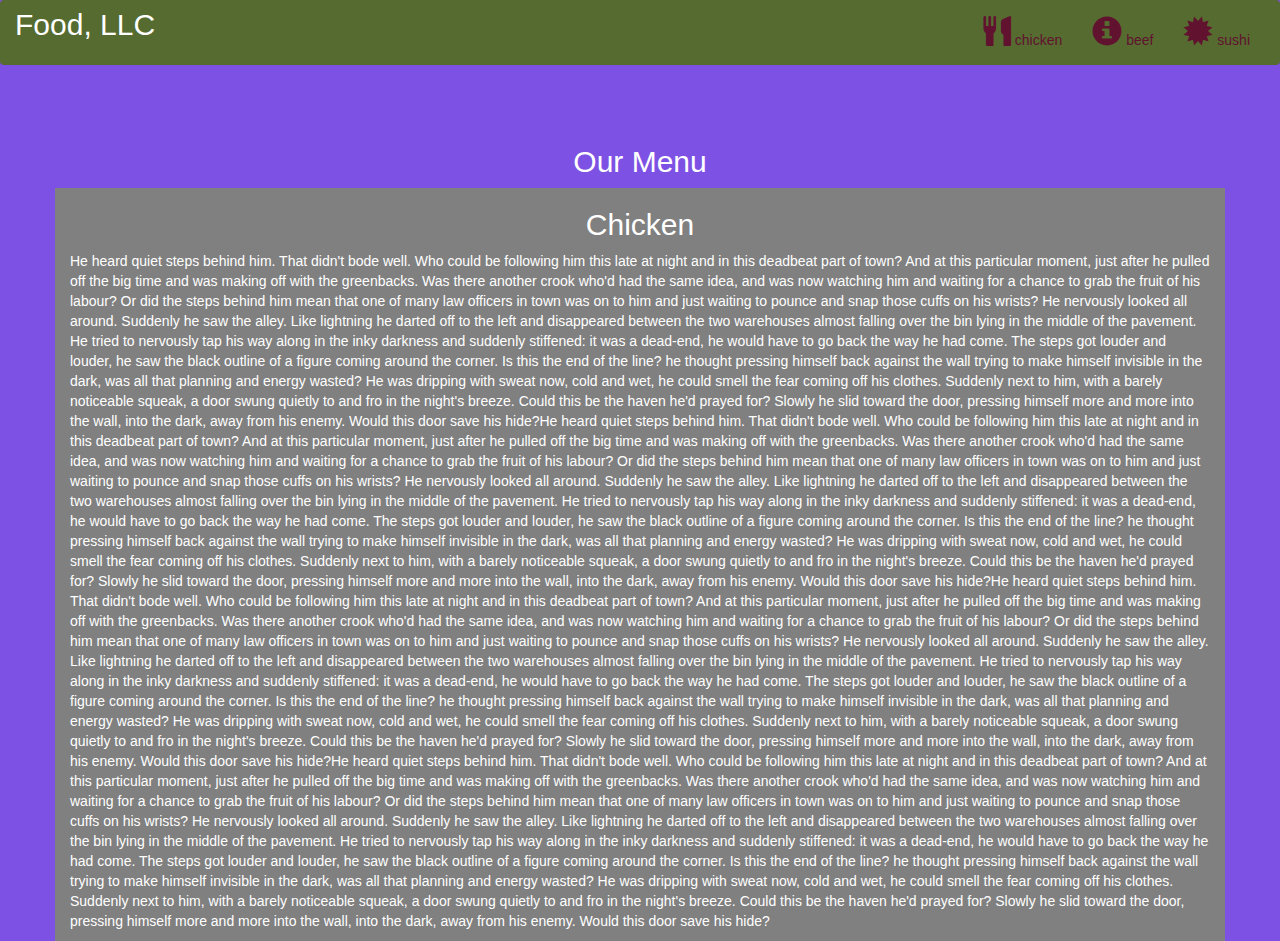
<file: index.html>
<!DOCTYPE html>
<html lang="en">
<head>
  <title>My solution</title>
  <meta charset="utf-8">
  <meta name="viewport" content="width=device-width, initial-scale=1">
  <link rel="stylesheet" href="https://maxcdn.bootstrapcdn.com/bootstrap/3.4.1/css/bootstrap.min.css">
  <link rel="stylesheet" type="text/css" href="module 3 assignment/CSS/style.css">
  <script src="https://ajax.googleapis.com/ajax/libs/jquery/3.5.1/jquery.min.js"></script>
  <script src="https://maxcdn.bootstrapcdn.com/bootstrap/3.4.1/js/bootstrap.min.js"></script>
</head>
<body>

<nav class="navbar navbar-inverse">
  <div class="container-fluid">
    <div class="navbar-header">
      <button type="button" class="navbar-toggle" data-toggle="collapse" data-target="#myNavbar">
        <span class="icon-bar"></span>
        <span class="icon-bar"></span>
        <span class="icon-bar"></span>                        
      </button>
      <a class="navbar-brand" href="#" >Food, LLC</a>
    </div>
    <div class="collapse navbar-collapse" id="myNavbar">
    
      <ul class="nav navbar-nav navbar-right" >
        <li style>
        <a href="#" > 
        <span class="glyphicon glyphicon-cutlery"></span> chicken</a>
        </li>
        <li>
        <a href="#" >
        <span class="glyphicon glyphicon-info-sign"></span> beef</a>
        </li>
        <li>
        <a href="#">
        <span class="glyphicon glyphicon-certificate"></span> sushi</a>
        </li>
      </ul>
    </div>
  </div>
</nav>
<br>
<br>  
<h1><p class="text-center">Our Menu</p></h1>


<div id="main-content" class="container">
  <div id="home-tiles" class="row">
      <div class="col-md-12 col-sm-12 col-xs-12">
            
            <p id="chickstory">
          <h2>Chicken</h2>
              He heard quiet steps behind him. That didn't bode well. Who could be following him this late at night and in this deadbeat part of town? And at this particular moment, just after he pulled off the big time and was making off with the greenbacks. Was there another crook who'd had the same idea, and was now watching him and waiting for a chance to grab the fruit of his labour? Or did the steps behind him mean that one of many law officers in town was on to him and just waiting to pounce and snap those cuffs on his wrists? He nervously looked all around. Suddenly he saw the alley. Like lightning he darted off to the left and disappeared between the two warehouses almost falling over the bin lying in the middle of the pavement. He tried to nervously tap his way along in the inky darkness and suddenly stiffened: it was a dead-end, he would have to go back the way he had come. The steps got louder and louder, he saw the black outline of a figure coming around the corner. Is this the end of the line? he thought pressing himself back against the wall trying to make himself invisible in the dark, was all that planning and energy wasted? He was dripping with sweat now, cold and wet, he could smell the fear coming off his clothes. Suddenly next to him, with a barely noticeable squeak, a door swung quietly to and fro in the night's breeze. Could this be the haven he'd prayed for? Slowly he slid toward the door, pressing himself more and more into the wall, into the dark, away from his enemy. Would this door save his hide?He heard quiet steps behind him. That didn't bode well. Who could be following him this late at night and in this deadbeat part of town? And at this particular moment, just after he pulled off the big time and was making off with the greenbacks. Was there another crook who'd had the same idea, and was now watching him and waiting for a chance to grab the fruit of his labour? Or did the steps behind him mean that one of many law officers in town was on to him and just waiting to pounce and snap those cuffs on his wrists? He nervously looked all around. Suddenly he saw the alley. Like lightning he darted off to the left and disappeared between the two warehouses almost falling over the bin lying in the middle of the pavement. He tried to nervously tap his way along in the inky darkness and suddenly stiffened: it was a dead-end, he would have to go back the way he had come. The steps got louder and louder, he saw the black outline of a figure coming around the corner. Is this the end of the line? he thought pressing himself back against the wall trying to make himself invisible in the dark, was all that planning and energy wasted? He was dripping with sweat now, cold and wet, he could smell the fear coming off his clothes. Suddenly next to him, with a barely noticeable squeak, a door swung quietly to and fro in the night's breeze. Could this be the haven he'd prayed for? Slowly he slid toward the door, pressing himself more and more into the wall, into the dark, away from his enemy. Would this door save his hide?He heard quiet steps behind him. That didn't bode well. Who could be following him this late at night and in this deadbeat part of town? And at this particular moment, just after he pulled off the big time and was making off with the greenbacks. Was there another crook who'd had the same idea, and was now watching him and waiting for a chance to grab the fruit of his labour? Or did the steps behind him mean that one of many law officers in town was on to him and just waiting to pounce and snap those cuffs on his wrists? He nervously looked all around. Suddenly he saw the alley. Like lightning he darted off to the left and disappeared between the two warehouses almost falling over the bin lying in the middle of the pavement. He tried to nervously tap his way along in the inky darkness and suddenly stiffened: it was a dead-end, he would have to go back the way he had come. The steps got louder and louder, he saw the black outline of a figure coming around the corner. Is this the end of the line? he thought pressing himself back against the wall trying to make himself invisible in the dark, was all that planning and energy wasted? He was dripping with sweat now, cold and wet, he could smell the fear coming off his clothes. Suddenly next to him, with a barely noticeable squeak, a door swung quietly to and fro in the night's breeze. Could this be the haven he'd prayed for? Slowly he slid toward the door, pressing himself more and more into the wall, into the dark, away from his enemy. Would this door save his hide?He heard quiet steps behind him. That didn't bode well. Who could be following him this late at night and in this deadbeat part of town? And at this particular moment, just after he pulled off the big time and was making off with the greenbacks. Was there another crook who'd had the same idea, and was now watching him and waiting for a chance to grab the fruit of his labour? Or did the steps behind him mean that one of many law officers in town was on to him and just waiting to pounce and snap those cuffs on his wrists? He nervously looked all around. Suddenly he saw the alley. Like lightning he darted off to the left and disappeared between the two warehouses almost falling over the bin lying in the middle of the pavement. He tried to nervously tap his way along in the inky darkness and suddenly stiffened: it was a dead-end, he would have to go back the way he had come. The steps got louder and louder, he saw the black outline of a figure coming around the corner. Is this the end of the line? he thought pressing himself back against the wall trying to make himself invisible in the dark, was all that planning and energy wasted? He was dripping with sweat now, cold and wet, he could smell the fear coming off his clothes. Suddenly next to him, with a barely noticeable squeak, a door swung quietly to and fro in the night's breeze. Could this be the haven he'd prayed for? Slowly he slid toward the door, pressing himself more and more into the wall, into the dark, away from his enemy. Would this door save his hide?
            </p>
      </div>
    </div>
</div>

</body>
</html>
</file>
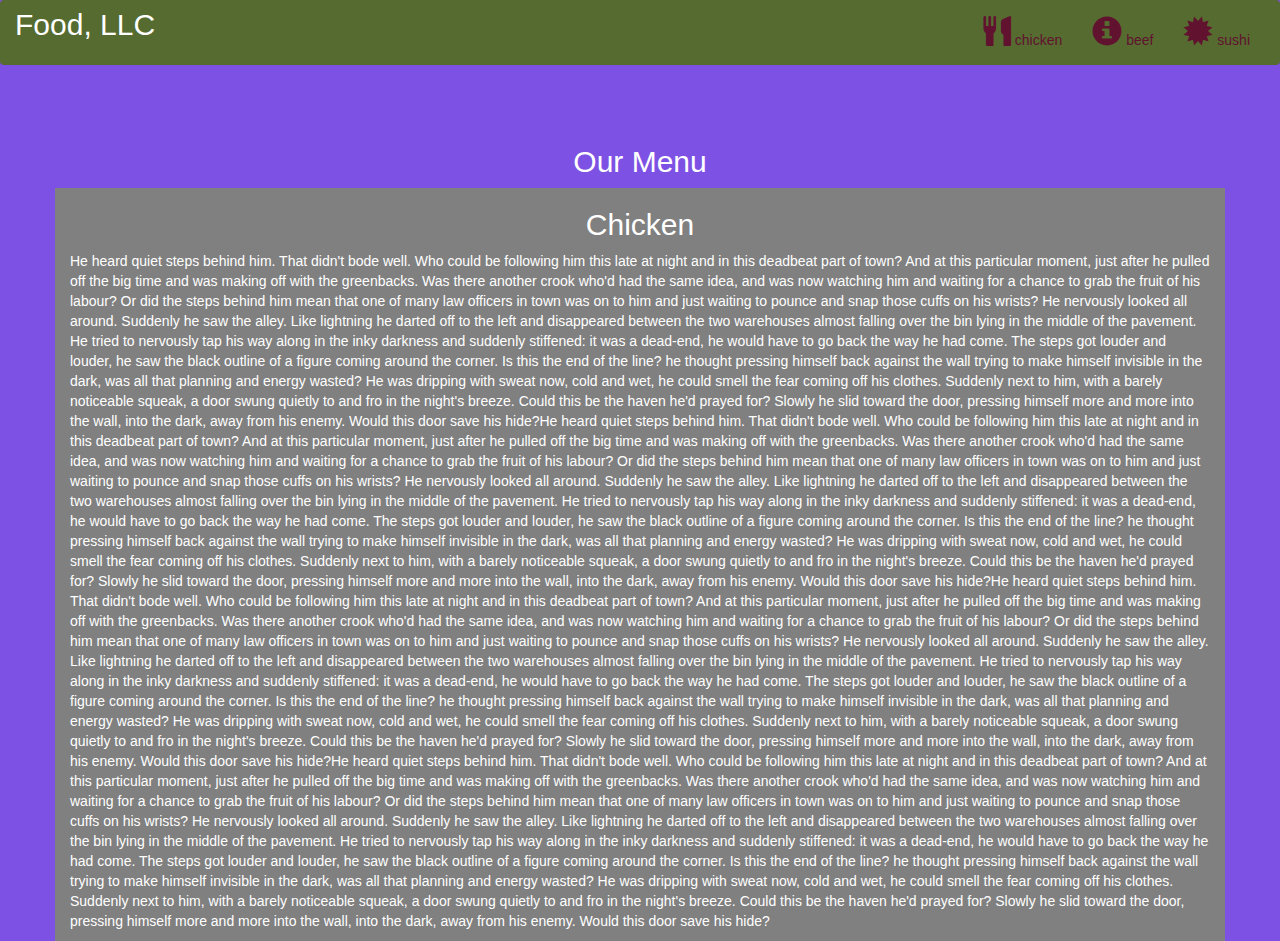
<file: module 3 assignment/index.html>
<!DOCTYPE html>
<html lang="en">
<head>
  <title>Bootstrap Example</title>
  <meta charset="utf-8">
  <meta name="viewport" content="width=device-width, initial-scale=1">
  <link rel="stylesheet" href="https://maxcdn.bootstrapcdn.com/bootstrap/3.4.1/css/bootstrap.min.css">
  <link rel="stylesheet" type="text/css" href="CSS/style.css">
  <script src="https://ajax.googleapis.com/ajax/libs/jquery/3.5.1/jquery.min.js"></script>
  <script src="https://maxcdn.bootstrapcdn.com/bootstrap/3.4.1/js/bootstrap.min.js"></script>
</head>
<body>

<nav class="navbar navbar-inverse">
  <div class="container-fluid">
    <div class="navbar-header">
      <button type="button" class="navbar-toggle" data-toggle="collapse" data-target="#myNavbar">
        <span class="icon-bar"></span>
        <span class="icon-bar"></span>
        <span class="icon-bar"></span>                        
      </button>
      <a class="navbar-brand" href="#" >Food, LLC</a>
    </div>
    <div class="collapse navbar-collapse" id="myNavbar">
    
      <ul class="nav navbar-nav navbar-right" >
        <li style>
        <a href="#" > 
        <span class="glyphicon glyphicon-cutlery"></span> chicken</a>
        </li>
        <li>
        <a href="#" >
        <span class="glyphicon glyphicon-info-sign"></span> beef</a>
        </li>
        <li>
        <a href="#">
        <span class="glyphicon glyphicon-certificate"></span> sushi</a>
        </li>
      </ul>
    </div>
  </div>
</nav>
<br>
<br>  
<h1><p class="text-center">Our Menu</p></h1>


<div id="main-content" class="container">
  <div id="home-tiles" class="row">
      <div class="col-md-12 col-sm-12 col-xs-12">
            
            <p id="chickstory">
          <h2>Chicken</h2>
              He heard quiet steps behind him. That didn't bode well. Who could be following him this late at night and in this deadbeat part of town? And at this particular moment, just after he pulled off the big time and was making off with the greenbacks. Was there another crook who'd had the same idea, and was now watching him and waiting for a chance to grab the fruit of his labour? Or did the steps behind him mean that one of many law officers in town was on to him and just waiting to pounce and snap those cuffs on his wrists? He nervously looked all around. Suddenly he saw the alley. Like lightning he darted off to the left and disappeared between the two warehouses almost falling over the bin lying in the middle of the pavement. He tried to nervously tap his way along in the inky darkness and suddenly stiffened: it was a dead-end, he would have to go back the way he had come. The steps got louder and louder, he saw the black outline of a figure coming around the corner. Is this the end of the line? he thought pressing himself back against the wall trying to make himself invisible in the dark, was all that planning and energy wasted? He was dripping with sweat now, cold and wet, he could smell the fear coming off his clothes. Suddenly next to him, with a barely noticeable squeak, a door swung quietly to and fro in the night's breeze. Could this be the haven he'd prayed for? Slowly he slid toward the door, pressing himself more and more into the wall, into the dark, away from his enemy. Would this door save his hide?He heard quiet steps behind him. That didn't bode well. Who could be following him this late at night and in this deadbeat part of town? And at this particular moment, just after he pulled off the big time and was making off with the greenbacks. Was there another crook who'd had the same idea, and was now watching him and waiting for a chance to grab the fruit of his labour? Or did the steps behind him mean that one of many law officers in town was on to him and just waiting to pounce and snap those cuffs on his wrists? He nervously looked all around. Suddenly he saw the alley. Like lightning he darted off to the left and disappeared between the two warehouses almost falling over the bin lying in the middle of the pavement. He tried to nervously tap his way along in the inky darkness and suddenly stiffened: it was a dead-end, he would have to go back the way he had come. The steps got louder and louder, he saw the black outline of a figure coming around the corner. Is this the end of the line? he thought pressing himself back against the wall trying to make himself invisible in the dark, was all that planning and energy wasted? He was dripping with sweat now, cold and wet, he could smell the fear coming off his clothes. Suddenly next to him, with a barely noticeable squeak, a door swung quietly to and fro in the night's breeze. Could this be the haven he'd prayed for? Slowly he slid toward the door, pressing himself more and more into the wall, into the dark, away from his enemy. Would this door save his hide?He heard quiet steps behind him. That didn't bode well. Who could be following him this late at night and in this deadbeat part of town? And at this particular moment, just after he pulled off the big time and was making off with the greenbacks. Was there another crook who'd had the same idea, and was now watching him and waiting for a chance to grab the fruit of his labour? Or did the steps behind him mean that one of many law officers in town was on to him and just waiting to pounce and snap those cuffs on his wrists? He nervously looked all around. Suddenly he saw the alley. Like lightning he darted off to the left and disappeared between the two warehouses almost falling over the bin lying in the middle of the pavement. He tried to nervously tap his way along in the inky darkness and suddenly stiffened: it was a dead-end, he would have to go back the way he had come. The steps got louder and louder, he saw the black outline of a figure coming around the corner. Is this the end of the line? he thought pressing himself back against the wall trying to make himself invisible in the dark, was all that planning and energy wasted? He was dripping with sweat now, cold and wet, he could smell the fear coming off his clothes. Suddenly next to him, with a barely noticeable squeak, a door swung quietly to and fro in the night's breeze. Could this be the haven he'd prayed for? Slowly he slid toward the door, pressing himself more and more into the wall, into the dark, away from his enemy. Would this door save his hide?He heard quiet steps behind him. That didn't bode well. Who could be following him this late at night and in this deadbeat part of town? And at this particular moment, just after he pulled off the big time and was making off with the greenbacks. Was there another crook who'd had the same idea, and was now watching him and waiting for a chance to grab the fruit of his labour? Or did the steps behind him mean that one of many law officers in town was on to him and just waiting to pounce and snap those cuffs on his wrists? He nervously looked all around. Suddenly he saw the alley. Like lightning he darted off to the left and disappeared between the two warehouses almost falling over the bin lying in the middle of the pavement. He tried to nervously tap his way along in the inky darkness and suddenly stiffened: it was a dead-end, he would have to go back the way he had come. The steps got louder and louder, he saw the black outline of a figure coming around the corner. Is this the end of the line? he thought pressing himself back against the wall trying to make himself invisible in the dark, was all that planning and energy wasted? He was dripping with sweat now, cold and wet, he could smell the fear coming off his clothes. Suddenly next to him, with a barely noticeable squeak, a door swung quietly to and fro in the night's breeze. Could this be the haven he'd prayed for? Slowly he slid toward the door, pressing himself more and more into the wall, into the dark, away from his enemy. Would this door save his hide?
            </p>
      </div>
    </div>
</div>

</body>
</html>
</file>
<file: module 3 assignment/CSS/style.css>
*{
	margin: 0;
	padding: 0;
	
}
.navbar{

border: none;
background-color: darkolivegreen;
color: rgb(125, 81, 228);
}
body{
	background-color: rgb(125, 81, 228);
	color: white;
}
.glyphicon{
	font-size: 30px;
	color:#61122F; 
}

.center{
	width: 90%;
	background-color: grey;

}
.container
{
	background-color: grey;
}
.text-center{
	font-size: 30px;
}

h2{
	text-align: center;
}
#myNavbar ul li a {
	color: #61122F;
}
.navbar-brand{
font-size: 30px;	
}
</file>
